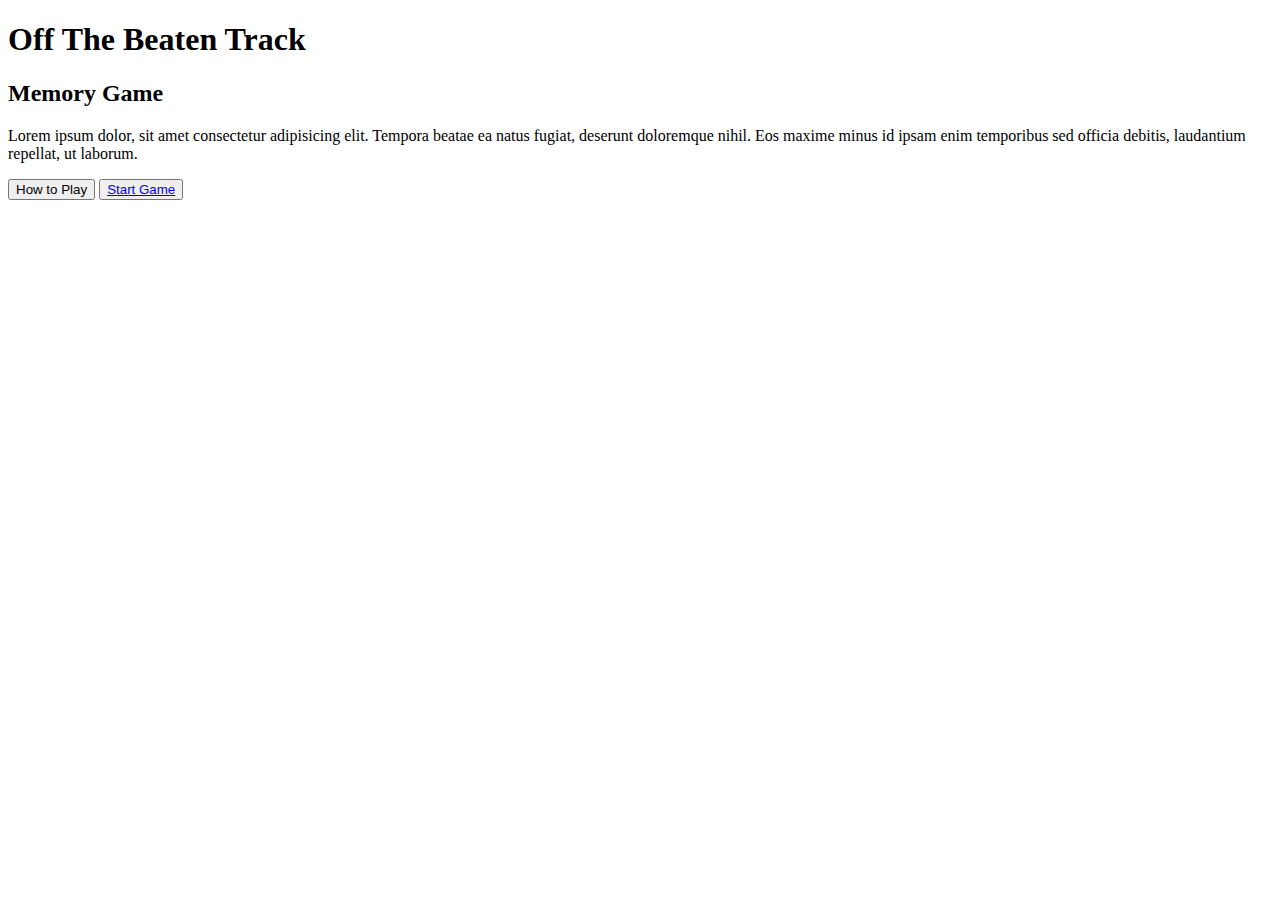
<file: index.html>
<!DOCTYPE html>
<html lang="en">
<head>
    <meta charset="UTF-8">
    <meta name="viewport" content="width=device-width, initial-scale=1.0">
    <link rel="stylesheet" href="https://stackpath.bootstrapcdn.com/bootstrap/4.5.0/css/bootstrap.min.css" integrity="sha384-9aIt2nRpC12Uk9gS9baDl411NQApFmC26EwAOH8WgZl5MYYxFfc+NcPb1dKGj7Sk" crossorigin="anonymous">
    <script src="https://stackpath.bootstrapcdn.com/bootstrap/4.5.0/js/bootstrap.min.js" integrity="sha384-OgVRvuATP1z7JjHLkuOU7Xw704+h835Lr+6QL9UvYjZE3Ipu6Tp75j7Bh/kR0JKI" crossorigin="anonymous"></script>
    <link rel="stylesheet" href="assets/css/style.css" type="text/css" />
    <title>Document</title>
</head>
<body>
    <section class="landing-page text-center">
 <div class="opaque-overlay"> </div> 
 <div class="row">
 <div class="col">
   <div class="intro">
   <h1 class="page-title">Off The Beaten Track</h1>
   <h2 class="subtitle">Memory Game</h2>
   </div>
   </div>
   </div>
     <div class="row">
     <div class="col">
     <div>
     <p> Lorem ipsum dolor, sit amet consectetur adipisicing elit. 
     Tempora beatae ea natus fugiat, deserunt doloremque nihil. Eos maxime minus id ipsam enim 
     temporibus sed officia debitis, laudantium repellat, ut laborum.</p>
     </div>
     <div>
     <button class="instructions text-overlay">How to Play</button>
     <button class="start-game "><a href="game.html"> Start Game </a></button>
     </div>
     </div>
     </div>
</section>
</body>
</html>
</file>
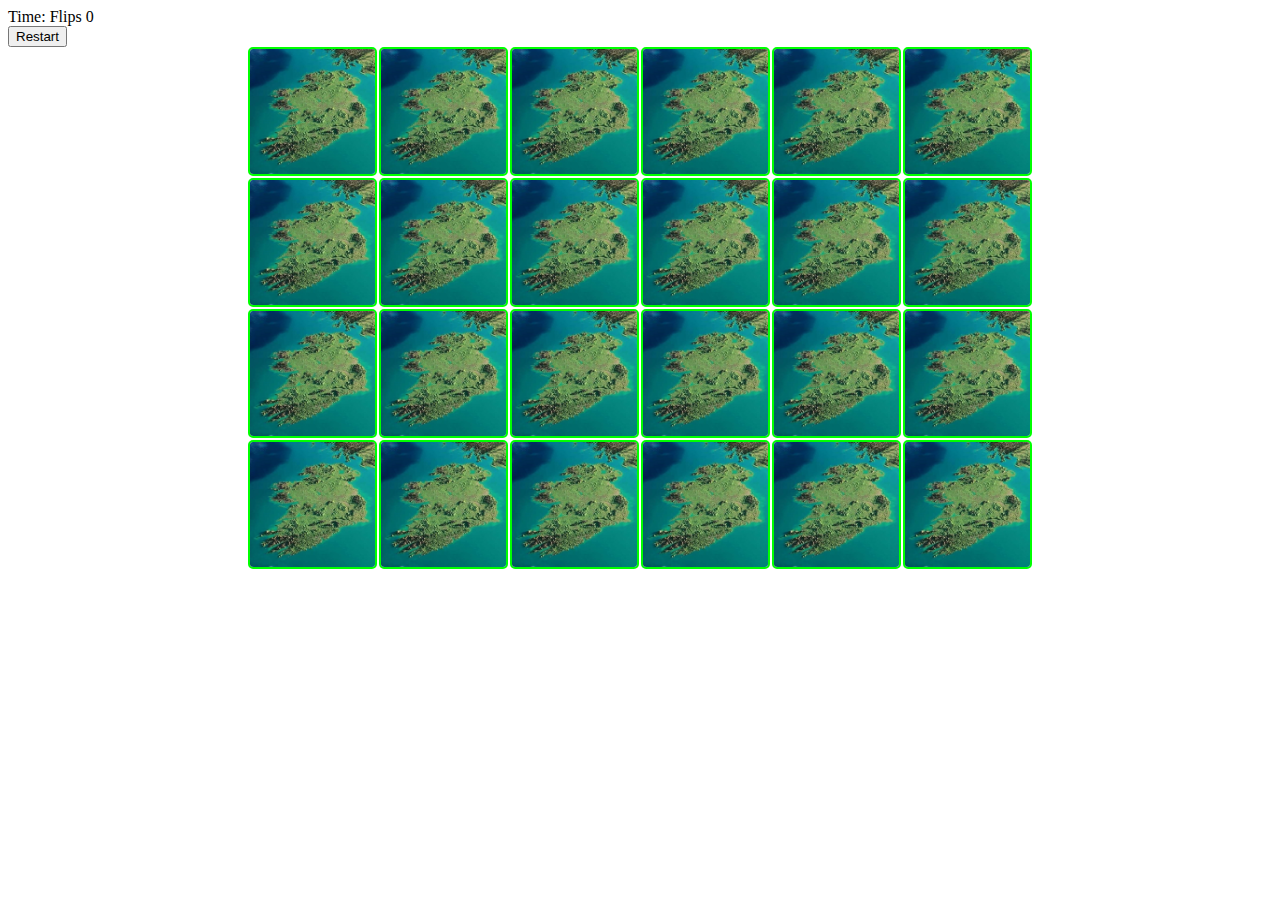
<file: game.html>
<!DOCTYPE html>
<html lang="en">
<head>
    <meta charset="UTF-8">
    <meta name="viewport" content="width=device-width, initial-scale=1.0">
     <link rel="stylesheet" href="assets/css/style.css" type="text/css" />
    <title>Off The Beaten Track</title>
</head>
<body>
<header></header>
<div class="win-overlay">
<h2 class="game-title">
Congratulations!</h2>
<button class="play-again-btn">Play Again</button>
</div>
<div class="lose-overlay">
<h2 class="game-title">
Game Over</h2>
<button class="play-again-btn">Play Again</button>
</div> 
<div class="game-container">
<div class="game-info">
<span id="timer">Time:</span>
<span id="flip-counter">Flips 0</span>
</div>
<div><button class="restart-btn">Restart</button></div>
<div id="grid" class="board">
</div>
</div>
    <script src="assets/js/script.js"></script> 
</body>
</html>
</file>
<file: assets/css/style.css>
body {
    box-sizing: border-box;
}

.win-overlay,
.lose-overlay {
position: fixed;
top: 0;
left: 0;
height: 100%;
width: 100%;
background-color: rgba(0, 0, 0, .6);
cursor: pointer;
}

.win-overlay {
    display: none;
}

.lose-overlay {
    display: none;
}

#grid {
display: grid;
grid-template-columns: repeat(6, auto);
grid-gap: 2px;
justify-content: center;
perspective: 1000px;
}


.card {
  height: 125px;
  width: 125px;
  display: flex;
  justify-content: center;
  align-items: center;
 /* backface-visibility: hidden; */
  border-radius: 5px;
  border: 2px solid lime; 
  transform: scale(1);
  transform-style: preserve-3d;
  transition: transform .4s ease-in-out;
}

.card:active {
    transform: scale(.97);
    transition: transform .2s;
}

.card.flip {
    transform: rotateY(180deg);
}
.card-front,
.card-back {
    width: 125px;
    height: 125px;
   /* backface-visibility: hidden; */
}
.card-front {
    transform: rotateY(180deg);
}
</file>
